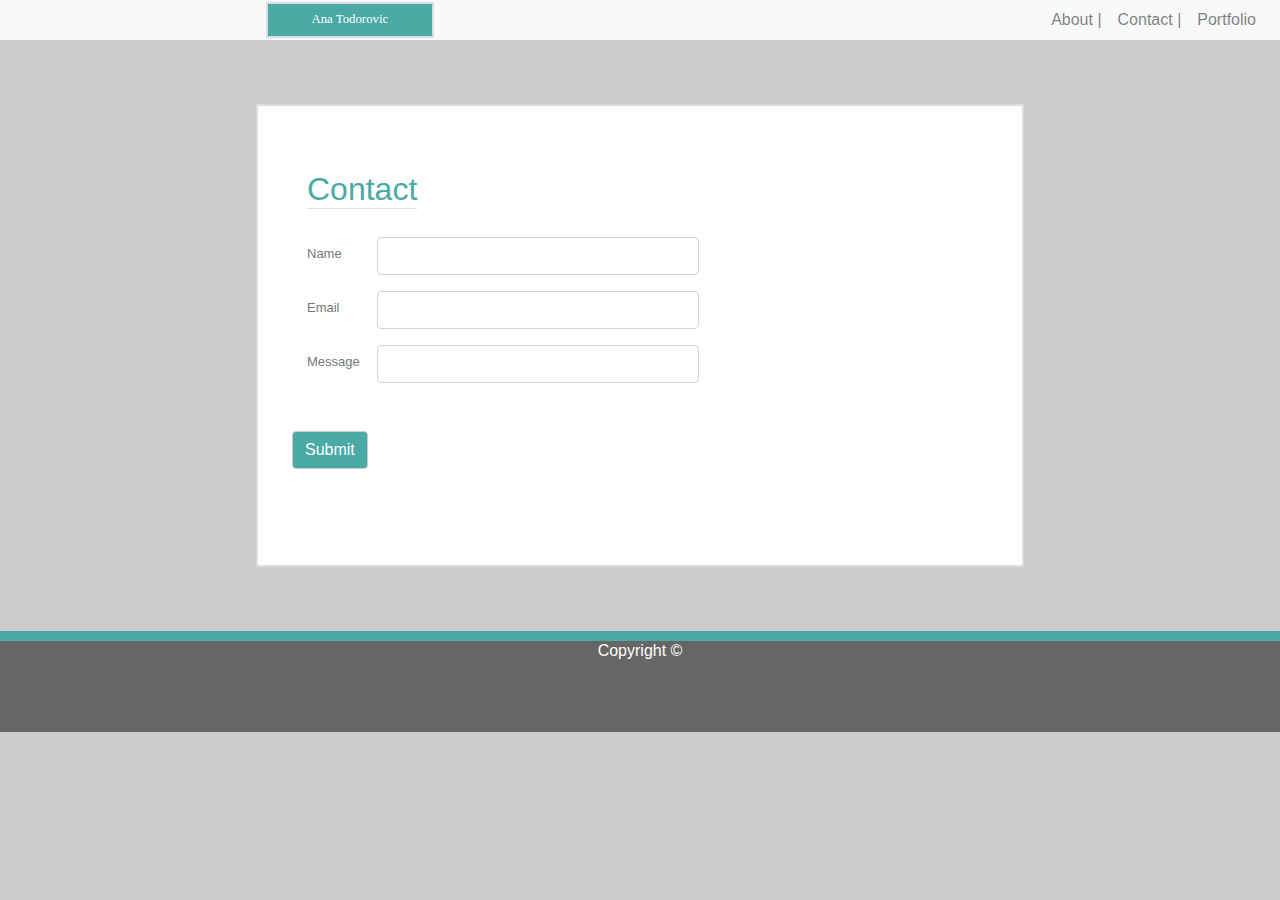
<file: contact.html>
<!DOCTYPE html>
<html lang="en">
  <head>
    <meta charset="UTF-8" />
    <meta name="viewport" content="width=device-width, initial-scale=1.0" />
    <meta http-equiv="X-UA-Compatible" content="ie=edge" />
    <link
      rel="stylesheet"
      href="https://stackpath.bootstrapcdn.com/bootstrap/4.3.1/css/bootstrap.min.css"
      integrity="sha384-ggOyR0iXCbMQv3Xipma34MD+dH/1fQ784/j6cY/iJTQUOhcWr7x9JvoRxT2MZw1T"
      crossorigin="anonymous"
    />
    <link rel="stylesheet" href="style.css" />
    <title>Contact</title>
  </head>
  <body>
    <nav class="navbar navbar-expand-lg navbar-light bg-light py-0">
      <button
        class="navbar-toggler"
        type="button"
        data-toggle="collapse"
        data-target="#navbarNav"
        aria-controls="navbarNav"
        aria-expanded="false"
        aria-label="Toggle navigation">
        <span class="navbar-toggler-icon"></span>
      </button>
      <div class="collapse navbar-collapse" id="navbarNav">
            <header>
                <h2 class="container py-2">Ana Todorovic</h2>
            </header>
        <ul class="navbar-nav py-0 ml-auto">
          <li class="nav-item">
            <a class="nav-link" href="../Bootstrap-Portfolio/index.html" target="_blank" class="text-muted">About  |</a>
          </li>
          <li class="nav-item">
            <a class="nav-link" href="../Bootstrap-Portfolio/contact.html" target="_blank" class="text-muted">Contact  |</a>
          </li>
          <li class="nav-item">
            <a class="nav-link" href="../Bootstrap-Portfolio/portfolio.html" target="_blank" class="text-muted">Portfolio</a>
          </li>
        </ul>
      </div>
    </nav>

    <section class="container">
        <div class="row">
            <h2 id="basic_portfolio">Contact</h2>
            <form>
                    <div class="form-group row">
                        <label class="col-sm-2 col-form-label">Name</label>
                        <div class="col-sm-10">
                        <input class="form-control">
                        </div>
                    </div>
                    <div class="form-group row">
                      <label for="inputEmail3" class="col-sm-2 col-form-label">Email</label>
                      <div class="col-sm-10">
                        <input type="email" class="form-control" id="inputEmail3">
                      </div>
                    </div>
                    <div class="form-group row" id="message_box">
                            <label class="col-sm-2 col-form-label">Message</label>
                            <div class="col-sm-10">
                            <input class="form-control">
                            </div>
                    <div class="form-group row pt-5">
                      <div class="col-sm-10">
                        <button type="submit" class="btn btn-primary">Submit</button>
                      </div>
                    </div>
                  </form>
        </div>
    </section>

    <section class="footer">
    <footer>
            <h6>Copyright &copy;</h6>
        </footer>
    </section>
  </body>
</html>
</file>
<file: style.css>
h2.container{
    background: #4aaaa5;
    color: #ffffff;
    font-family: 'Georgia', Times, Times New Roman, serif;
    font-size: 80%;
    width: 90%;
    text-align:center;
    margin:0%;
    z-index: -1;
  }
  header{
      margin-left: 20%;
      width:15%;
  }
  body{
    background: hsla(0,0%,0%,0.2);
    padding-bottom: 0%;
  }
  .container{
    width: 60%;
    height: 100%;
    color: #777777;
    font-family: 'Arial', 'Helvetica Neue', Helvetica, sans-serif;
    font-size: small;
    background: #ffffff;
    border: 2px solid #dddddd;
    padding: 5%;
    margin-top: 5%;
    margin-bottom: 5%;
  }
  form{
      margin-top: 10%;
  }
  #basic_portfolio{
      border-block-end: 1px solid #dddddd;
      position: absolute;
      color: #4aaaa5;
  }
  p{
    letter-spacing: normal;
    font-family: 'Arial', 'Helvetica Neue', Helvetica, sans-serif;
  }
  img{
    float: left;
    width: 20%;
    height: 20%;
    margin-top:10%;
    margin-bottom: 5%;
  }
  footer{
      text-align: center;
      color: #ffffff;
      font-family: 'Arial', 'Helvetica Neue', Helvetica, sans-serif;
      background: #666666;
      padding-bottom:5%;
      border-block-start: 10px solid #4aaaa5;
  }
  .btn{
    background: #4aaaa5;
    color: #ffffff;
    border: 1px solid #cccccc;
  }
  .cards{
      display: flex;
      flex-wrap: wrap;
      flex-direction: row;
      align-items: flex-start;
      padding-top: 10%;
  }
  .cards img{
    margin: 5%;
    border: 3px solid #000;
    box-shadow: 3px 3px 8px 0px hsla(0,0,0,0.3); 
    width: 80%;
  }
  .cards a{
    width: 100%;
    height: 100%;
  }
</file>
